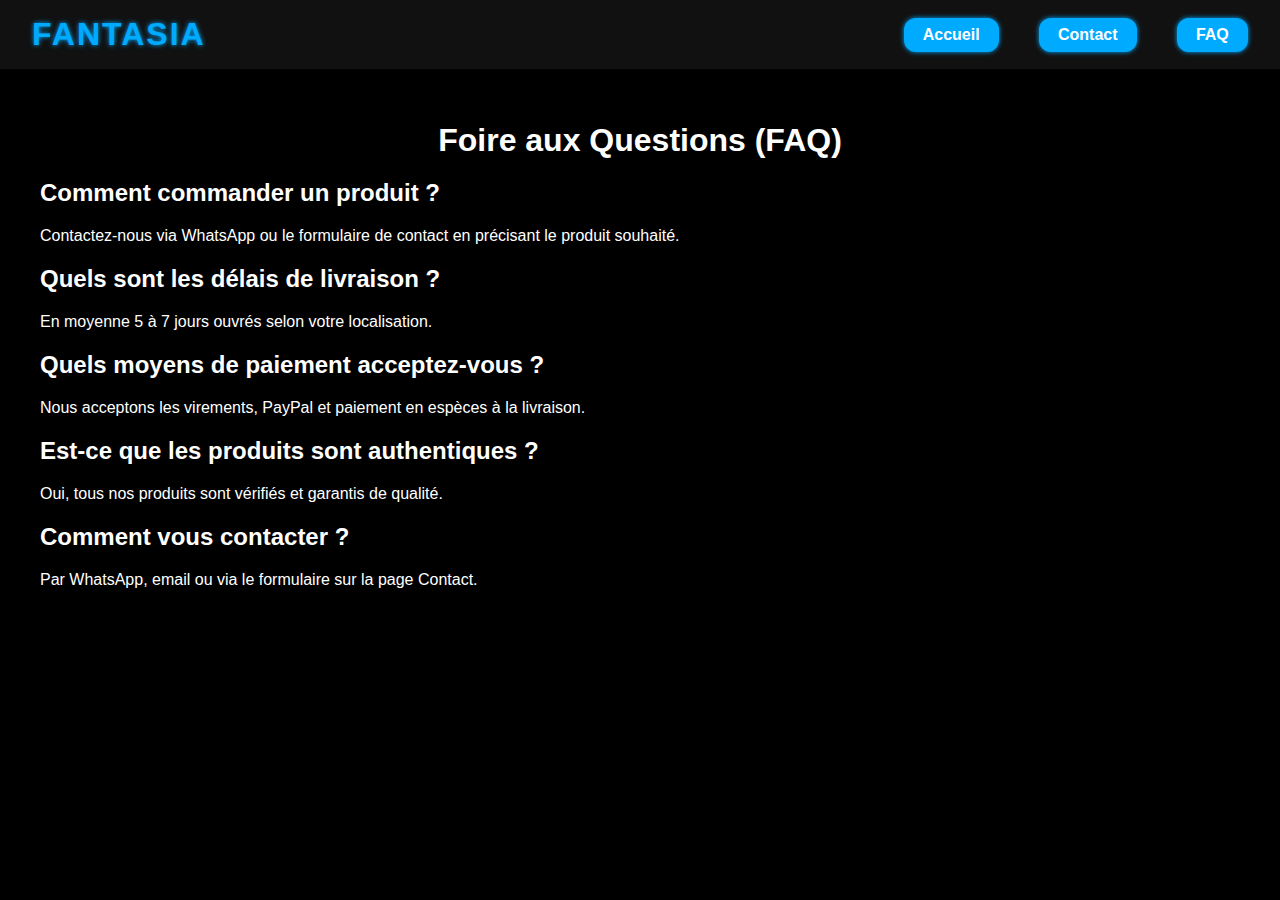
<file: faq.html>
<!DOCTYPE html>
<html lang="fr">
<head>
  <meta charset="UTF-8" />
  <meta name="viewport" content="width=device-width, initial-scale=1.0" />
  <title>FAQ - Fantasia</title>
  <link rel="stylesheet" href="styles.css" />
</head>
<body>
  <header>
    <div class="logo">Fantasia</div>
    <nav>
      <a href="index.html">Accueil</a>
      <a href="#">Contact</a>
      <a href="faq.html">FAQ</a>
    </nav>
  </header>

  <main>
    <h1>Foire aux Questions (FAQ)</h1>
    <section class="faq">
      <div class="question">
        <h2>Comment commander un produit ?</h2>
        <p>Contactez-nous via WhatsApp ou le formulaire de contact en précisant le produit souhaité.</p>
      </div>
      <div class="question">
        <h2>Quels sont les délais de livraison ?</h2>
        <p>En moyenne 5 à 7 jours ouvrés selon votre localisation.</p>
      </div>
      <div class="question">
        <h2>Quels moyens de paiement acceptez-vous ?</h2>
        <p>Nous acceptons les virements, PayPal et paiement en espèces à la livraison.</p>
      </div>
      <div class="question">
        <h2>Est-ce que les produits sont authentiques ?</h2>
        <p>Oui, tous nos produits sont vérifiés et garantis de qualité.</p>
      </div>
      <div class="question">
        <h2>Comment vous contacter ?</h2>
        <p>Par WhatsApp, email ou via le formulaire sur la page Contact.</p>
      </div>
    </section>
  </main>
</body>
</html>
</file>
<file: styles.css>
/* Style sombre et pro pour Fantasia */

body {
  background-color: #000;
  color: #fff;
  font-family: Arial, sans-serif;
  margin: 0;
  padding: 0;
}

header {
  background-color: #111;
  padding: 1rem 2rem;
  display: flex;
  justify-content: space-between;
  align-items: center;
}

header .logo {
  font-size: 1.5rem;
  font-weight: bold;
  color: #0af;
}

header nav a {
  color: #0af;
  margin-left: 1.5rem;
  text-decoration: none;
  transition: color 0.3s;
}

header nav a:hover {
  color: #08f;
}

main {
  max-width: 1200px;
  margin: 0 auto;
  padding: 2rem;
}

h1 {
  text-align: center;
  margin-bottom: 0.5rem;
}

.sous-titre {
  text-align: center;
  color: #888;
  margin-bottom: 2rem;
  font-size: 0.95rem;
}

.catalogue {
  display: flex;
  flex-wrap: wrap;
  justify-content: center;
  gap: 2rem;
}

.produit {
  background-color: #111;
  border: 1px solid #222;
  border-radius: 8px;
  padding: 1rem;
  width: 220px;
  text-align: center;
  transition: transform 0.2s, border-color 0.2s;
  box-shadow: 0 0 10px #000;
}

.produit:hover {
  transform: scale(1.05);
  border-color: #0af;
}

.produit img {
  width: 100%;
  border-radius: 4px;
  margin-bottom: 0.5rem;
}

.produit h2 {
  font-size: 1.1rem;
  margin: 0.5rem 0 0.3rem;
}

.prix {
  color: #0af;
  font-weight: bold;
  margin-top: 0.3rem;
}

/* -------------------- AJOUT STYLE BOUTONS AMÉLIORÉ -------------------- */

header nav {
  display: flex;
  gap: 1rem;
}

header nav a {
  color: #fff;
  background-color: #0af;
  padding: 0.5rem 1.2rem;
  border-radius: 12px;
  text-decoration: none;
  font-weight: bold;
  box-shadow: 0 0 5px #0af;
  transition: all 0.3s ease;
}

header nav a:hover {
  background-color: #08f;
  box-shadow: 0 0 10px #08f, 0 0 20px #08f;
  transform: scale(1.05);
}

header .logo {
  font-size: 2rem;
  font-weight: 900;
  color: #0af;
  letter-spacing: 2px;
  text-transform: uppercase;
  text-shadow: 0 0 5px #0af;
  transition: text-shadow 0.3s ease;
}

header .logo:hover {
  text-shadow: 0 0 10px #08f, 0 0 20px #08f;
}

header .logo {
  font-size: 2rem;
  font-weight: 900;
  color: #0af;
  letter-spacing: 2px;
  text-transform: uppercase;
  display: flex;
  align-items: center;
  gap: 0.5rem;
  text-shadow: 0 0 5px #0af;
  transition: text-shadow 0.3s ease;
}

header .logo:hover {
  text-shadow: 0 0 10px #08f, 0 0 20px #08f;
}

header .logo .icon {
  display: inline-block;
  animation: rotate360 3s linear infinite;
}

@keyframes rotate360 {
  from {
    transform: rotate(0deg);
  }
  to {
    transform: rotate(360deg);
  }
}

/* -------------------- AJOUT POUR ICONES RECHERCHE + PANIER + COMPTEUR -------------------- */

header nav a i {
  font-size: 1.2rem;
}

header nav a.cart-link {
  position: relative;
}

header nav a.cart-link .cart-count {
  position: absolute;
  top: -8px;
  right: -8px;
  background-color: #08f;
  color: #fff;
  font-size: 0.7rem;
  padding: 2px 6px;
  border-radius: 50%;
  font-weight: bold;
  box-shadow: 0 0 5px #08f;
  transition: background-color 0.3s;
}

header nav a.cart-link:hover .cart-count {
  background-color: #0af;
}

/* -------------------- AJOUT ANIMATION SUBTILE CARTES PRODUIT -------------------- */

.produit {
  transition: transform 0.3s, box-shadow 0.3s, border-color 0.3s;
}

.produit:hover {
  transform: scale(1.05);
  border-color: #0af;
  box-shadow: 0 0 20px #0af;
}

/* -------------------- AJOUT STYLE BOUTONS AJOUTER AU PANIER -------------------- */

.ajouter-panier {
  background-color: #0af;
  color: #fff;
  border: none;
  padding: 0.5rem 1rem;
  margin-top: 0.5rem;
  border-radius: 8px;
  cursor: pointer;
  font-weight: bold;
  transition: background-color 0.3s, transform 0.2s;
}

.ajouter-panier:hover {
  background-color: #08f;
  transform: scale(1.05);
}

/* -------------------- AJOUT STYLE FOOTER ÉLÉGANT -------------------- */

footer {
  background-color: #111;
  padding: 1rem 2rem;
  text-align: center;
  border-top: 2px solid #0af;
}

footer p {
  margin: 0.5rem 0;
  color: #888;
}

footer a {
  color: #0af;
  text-decoration: none;
}

footer a:hover {
  color: #08f;
}

/* -------------------- BANNIÈRE PROMO -------------------- */
.banniere-promo {
  background-color: #08f;
  color: #fff;
  text-align: center;
  padding: 0.5rem 1rem;
  font-weight: bold;
  box-shadow: 0 0 10px #08f;
}


/* -------------------- PAGE PANIER -------------------- */
.panier-liste {
  display: flex;
  flex-wrap: wrap;
  justify-content: center;
  gap: 2rem;
  margin-top: 2rem;
}

.retirer-panier {
  background-color: #f33;
  color: #fff;
  border: none;
  padding: 0.5rem 1rem;
  margin-top: 0.5rem;
  border-radius: 8px;
  cursor: pointer;
  font-weight: bold;
  transition: background-color 0.3s, transform 0.2s;
}

.retirer-panier:hover {
  background-color: #c00;
  transform: scale(1.05);
}

.total-panier {
  text-align: center;
  color: #0af;
  font-weight: bold;
  margin-top: 2rem;
  font-size: 1.2rem;
}

.valider-commande {
  display: block;
  margin: 2rem auto;
  background-color: #0af;
  color: #fff;
  border: none;
  padding: 0.75rem 2rem;
  border-radius: 12px;
  cursor: pointer;
  font-weight: bold;
  box-shadow: 0 0 5px #0af;
  transition: background-color 0.3s, transform 0.2s;
}

.valider-commande:hover {
  background-color: #08f;
  transform: scale(1.05);
}

.categorie-titre {
  text-align: center;
  color: #0af;
  margin-top: 3rem;
  margin-bottom: 1rem;
  font-size: 1.5rem;
  text-transform: uppercase;
  letter-spacing: 1px;
  border-bottom: 2px solid #0af;
  display: inline-block;
  padding-bottom: 0.5rem;
}
</file>
